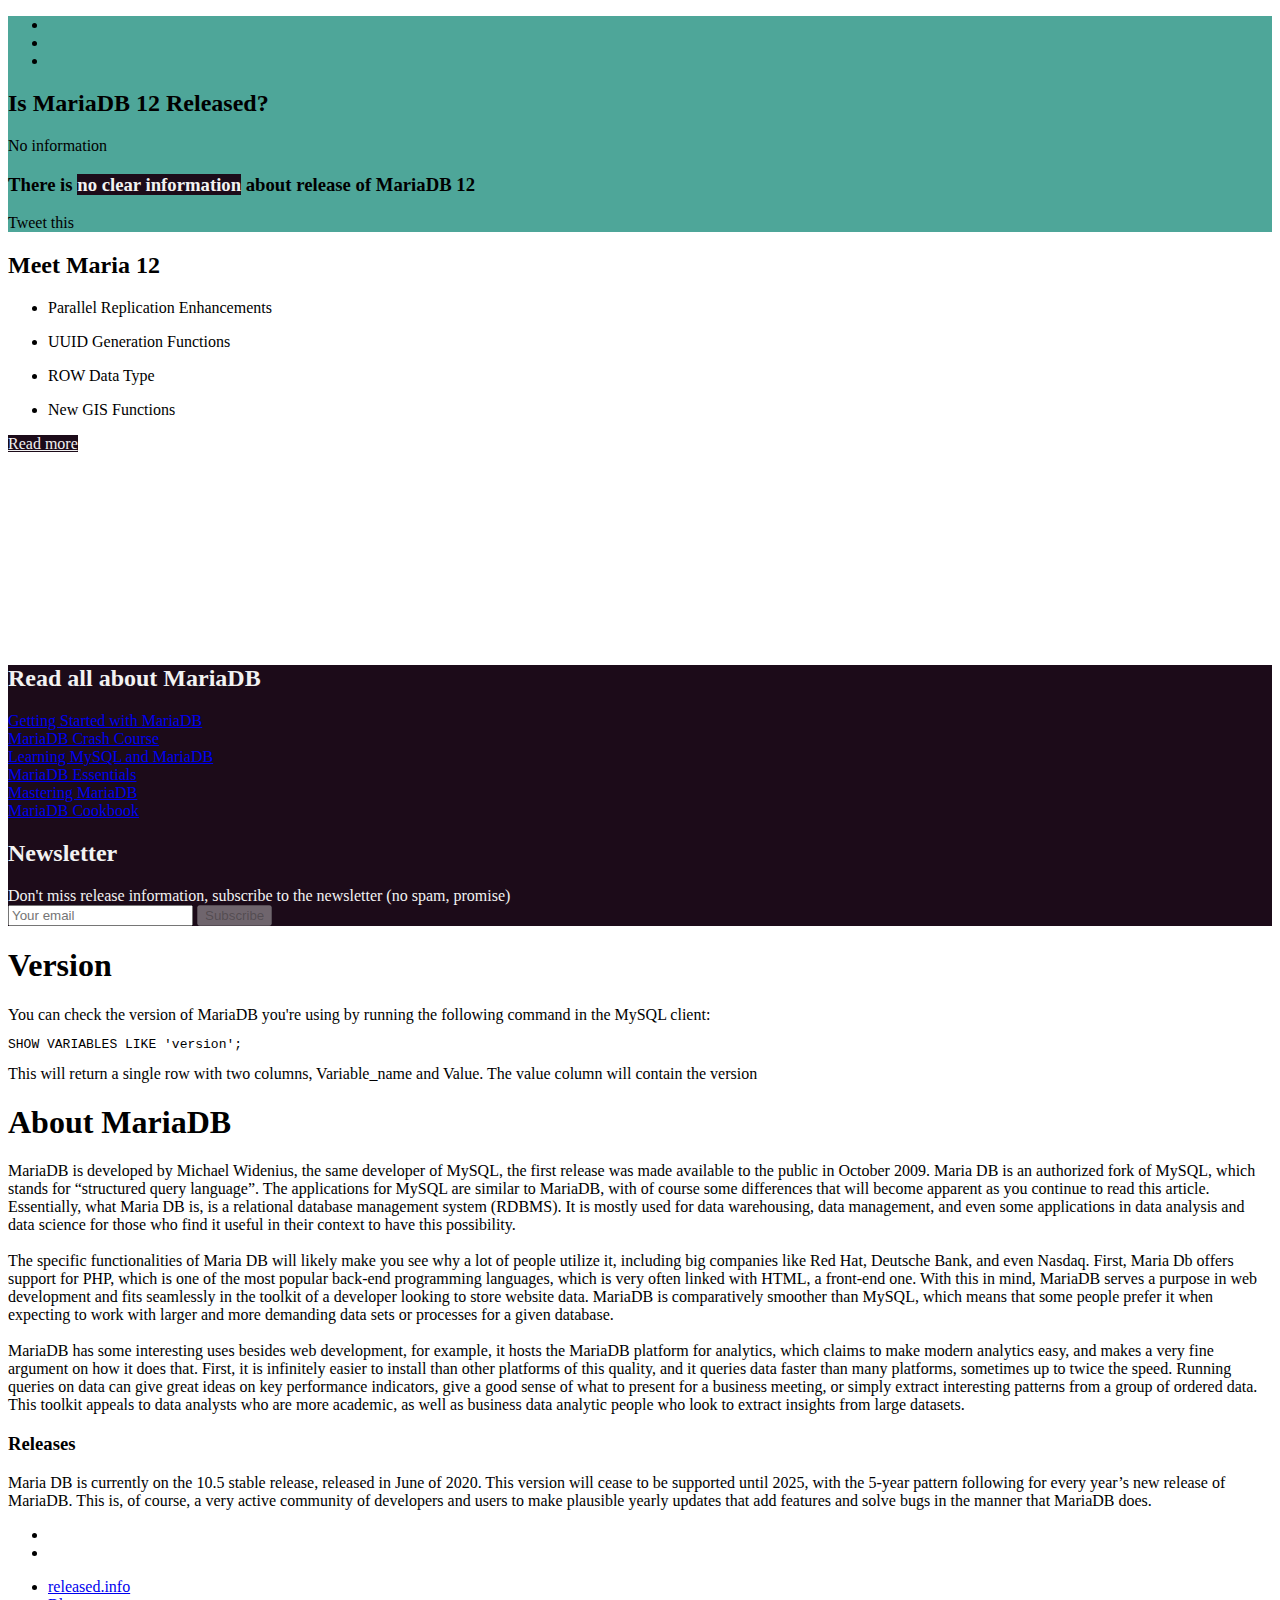
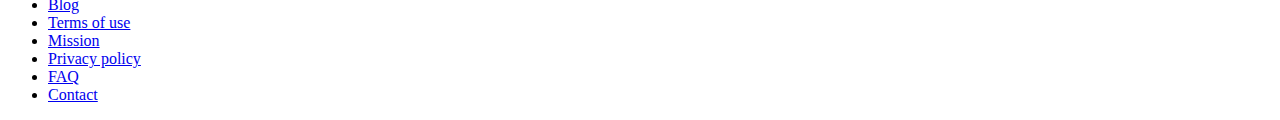
<file: index.html>
<!DOCTYPE html>
<html lang="en">
<!--timestamp=1742775809-->

<head>
  <meta charset="UTF-8">
  <meta name="viewport" content="width=device-width, initial-scale=1.0">
  <meta http-equiv="X-UA-Compatible" content="ie=edge">
  <link rel="stylesheet" href="./theme.css">
  <link href="https://fonts.googleapis.com/css2?family=Roboto:wght@100;300;400&display=swap" rel="stylesheet">
  <script async src="https://pagead2.googlesyndication.com/pagead/js/adsbygoogle.js?client=ca-pub-1473157258033791"
          crossorigin="anonymous"></script>
  
  <title>
    Is MariaDB 12 Released?
  </title>
  <link rel="icon" href="https://released.info/assets/img/technologies/mariadb/mariadb.ico" type="image/svg+xml">
  <meta name="description" content="Is MariaDB 12 Released?">
  <meta name="keywords" content="MariaDB, DB, database, sql">
  <meta name=”robots” content="index, follow">

  <!-- facebook -->
  <meta property="og:url" content="https://is.mariadb.released.info" />
  <meta property="og:type" content="website" />
  <meta property="og:title" content="Is MariaDB 12 Released?" />
  <meta property="og:description" content="There is no information about MariaDB 12 release! Still waiting! #released.info" />
  <meta property="og:image" content="https://released.info/assets/img/technologies/mariadb/mariadb-logo.png" />

  <!-- twitter -->
  <meta name="twitter:card" content="summary" />
  <meta name="twitter:site" content="ReleasedInfo" />
  <meta name="twitter:title" content="Is MariaDB 12 Released?" />
  <meta name="twitter:description" content="There is no information about MariaDB 12 release! Still waiting! #released.info" />
  <meta name="twitter:image" content="https://released.info/assets/img/technologies/mariadb/mariadb-logo.png" />

  <meta name="url" content="https://is.mariadb.released.info" />
  <!-- Global site tag (gtag.js) - Google Analytics -->
  <script async src="https://www.googletagmanager.com/gtag/js?id=G-WBTV53QWXQ"></script>
  <script>
    window.dataLayer = window.dataLayer || [];
    function gtag(){dataLayer.push(arguments);}
    gtag('js', new Date());

    gtag('config', 'G-WBTV53QWXQ');
  </script>
</head>

<body>

  <input id="released-days" type="hidden" value="-1" />

  <main role="main">
    <a href="https://released.info/index.html" class="go-back"><i class="bi bi-arrow-left"></i></a>

    <section class="released-info">
      <div class="container-lg">
        <ul class="social-links">
          <li>
            <a class="share-linkedin" target="_blank">
              <i class="bi bi-linkedin"></i>
            </a>
          </li>
          <li>
            <a class="share-facebook" target="_blank">
              <i class="bi bi-facebook"></i>
            </a>
          </li>
          <li>
            <a class="share-twitter" target="_blank">
              <i class="bi bi-twitter"></i>
            </a>
          </li>
        </ul>
        <h2>
          Is MariaDB 12 Released?
        </h2>
        <div class="row">
          <div class="col-lg-8">

            <div id="logo">
              <span role="img" aria-label="${configuration.logoAlt}"
                style="background-image: url(&#39;https://released.info/assets/img/technologies/mariadb/mariadb-logo.png&#39;);">
              </span>
            </div>

            <!-- CHOOSE ONE OF BELOW SECTIONS HERE -->

            
            
            
            <span>
              <div class="white-box" id="no-information">
                No information
              </div>
            </span>

            <!-- END -->

          </div>
        </div>
        <div class="row">
          <div class="col-lg-8">
            <h3 id="highlightTextDescription1">
              There is <span class="btn-primary">no clear information</span> about release of MariaDB 12
            </h3>
          </div>
          
        </div>
        <div class="text-center">
          <a class="share-twitter" target="_blank">
            <i class="bi bi-twitter"></i>
            Tweet this
          </a>
        </div>
      </div>
    </section>

    <section class="features-section">
      <div class="container-lg">
        <h2>
          Meet Maria 12
        </h2>
        <div class="row mb-5">
          <div class="col-md-5">

            <ul>
              <li>
                Parallel Replication Enhancements
              </li>
            </ul>

            <ul>
              <li>
                UUID Generation Functions
              </li>
            </ul>

          </div>
          <div class="col-md-5">
            <ul>
              <li>
                ROW Data Type
              </li>
            </ul>
            <ul>
              <li>
                New GIS Functions
              </li>
            </ul>
          </div>
        </div>
        <div class="text-center">
          <a target="_blank" href="https://mariadb.org/blog/" class="btn btn-primary btn-lg">Read more</a>
        </div>
      </div>
      <div class="logo-container">
        <span role="img" aria-label="${configuration.logoAlt2}"
          style="background-image: url(&#39;https://released.info/assets/img/technologies/mariadb/mariadb-logo2.png&#39;);">
        </span>
      </div>
    </section>

    <section class="posts-section">
      <div class="container-lg">
        <h2>
          Read all about MariaDB
        </h2>
        <div class="row">

          
            <!-- repeat below container for each image: -->
            <div class="col-md-4">
              <!-- <span role="img" aria-label="_IMAGE_ALT_" style="background-image: url('_ITERATOR_IMAGE_SRC_');">-->
              <span role="img" aria-label="${post.imageAlt}"
                style="background-image: url(&#39;https://released.info/assets/img/technologies/mariadb/book-Getting-Started-with-MariaDB.jpg&#39;);">
                <a target="_blank" href="https://www.amazon.de/-/en/Daniel-Bartholomew/dp/1785284126?&amp;_encoding=UTF8&amp;tag=released-info-21&amp;linkCode=ur2&amp;linkId=1868d51a5e89e3a1d38326b8250f9f27&amp;camp=1638&amp;creative=6742">
                  <span>
                    Getting Started with MariaDB
                  </span>
                </a>
              </span>
            </div>
            <!-- repeat end -->
          
            <!-- repeat below container for each image: -->
            <div class="col-md-4">
              <!-- <span role="img" aria-label="_IMAGE_ALT_" style="background-image: url('_ITERATOR_IMAGE_SRC_');">-->
              <span role="img" aria-label="${post.imageAlt}"
                style="background-image: url(&#39;https://released.info/assets/img/technologies/mariadb/book-MariaDB-Crash-Course.jpg&#39;);">
                <a target="_blank" href="https://www.amazon.de/-/en/Ben-Forta/dp/0321799941?&amp;_encoding=UTF8&amp;tag=released-info-21&amp;linkCode=ur2&amp;linkId=c8822821ba63e297c11cfaed1ae6fd60&amp;camp=1638&amp;creative=6742">
                  <span>
                    MariaDB Crash Course
                  </span>
                </a>
              </span>
            </div>
            <!-- repeat end -->
          
            <!-- repeat below container for each image: -->
            <div class="col-md-4">
              <!-- <span role="img" aria-label="_IMAGE_ALT_" style="background-image: url('_ITERATOR_IMAGE_SRC_');">-->
              <span role="img" aria-label="${post.imageAlt}"
                style="background-image: url(&#39;https://released.info/assets/img/technologies/mariadb/book-Learning-MySQL-and-MariaDB.jpg&#39;);">
                <a target="_blank" href="https://www.amazon.de/-/en/Russell-J-T-Dyer/dp/1449362907?&amp;_encoding=UTF8&amp;tag=released-info-21&amp;linkCode=ur2&amp;linkId=33dd32c8e643cd7648ad04aa25b5d687&amp;camp=1638&amp;creative=6742">
                  <span>
                    Learning MySQL and MariaDB
                  </span>
                </a>
              </span>
            </div>
            <!-- repeat end -->
          
            <!-- repeat below container for each image: -->
            <div class="col-md-4">
              <!-- <span role="img" aria-label="_IMAGE_ALT_" style="background-image: url('_ITERATOR_IMAGE_SRC_');">-->
              <span role="img" aria-label="${post.imageAlt}"
                style="background-image: url(&#39;https://released.info/assets/img/technologies/mariadb/book-MariaDB-Essentials.jpg&#39;);">
                <a target="_blank" href="https://www.amazon.de/-/en/Emilien-Kenler/dp/1783982861?&amp;_encoding=UTF8&amp;tag=released-info-21&amp;linkCode=ur2&amp;linkId=7002c756da29a5d7fcc0afcdc350dc93&amp;camp=1638&amp;creative=6742">
                  <span>
                    MariaDB Essentials
                  </span>
                </a>
              </span>
            </div>
            <!-- repeat end -->
          
            <!-- repeat below container for each image: -->
            <div class="col-md-4">
              <!-- <span role="img" aria-label="_IMAGE_ALT_" style="background-image: url('_ITERATOR_IMAGE_SRC_');">-->
              <span role="img" aria-label="${post.imageAlt}"
                style="background-image: url(&#39;https://released.info/assets/img/technologies/mariadb/book-Mastering-MariaDB.jpg&#39;);">
                <a target="_blank" href="https://www.amazon.de/-/en/Federico-Razzoli-ebook/dp/B00NW474Y6?&amp;_encoding=UTF8&amp;tag=released-info-21&amp;linkCode=ur2&amp;linkId=37f80db733af3697c961f367455b4f3e&amp;camp=1638&amp;creative=6742">
                  <span>
                    Mastering MariaDB
                  </span>
                </a>
              </span>
            </div>
            <!-- repeat end -->
          
            <!-- repeat below container for each image: -->
            <div class="col-md-4">
              <!-- <span role="img" aria-label="_IMAGE_ALT_" style="background-image: url('_ITERATOR_IMAGE_SRC_');">-->
              <span role="img" aria-label="${post.imageAlt}"
                style="background-image: url(&#39;https://released.info/assets/img/technologies/mariadb/book-MariaDB-Cookbook.jpg&#39;);">
                <a target="_blank" href="https://www.amazon.de/-/en/Daniel-Bartholomew-ebook/dp/B00J5KHL80?&amp;_encoding=UTF8&amp;tag=released-info-21&amp;linkCode=ur2&amp;linkId=5df2287650105299cbee404e1c98fa48&amp;camp=1638&amp;creative=6742">
                  <span>
                    MariaDB Cookbook
                  </span>
                </a>
              </span>
            </div>
            <!-- repeat end -->
          

        </div>

        <div class="newsletter">
          <div class="mail">
            <h2>Newsletter</h2>
            <!-- Begin Mailchimp Signup Form -->
            <div id="mc_embed_signup">
              <form
                action="https://released.us6.list-manage.com/subscribe/post?u=0428faa28beab3ea9ff42ad78&amp;id=9cb5e584d5"
                method="post" id="mc-embedded-subscribe-form" name="mc-embedded-subscribe-form" class="validate"
                target="_blank" novalidate>
                <div id="mc_embed_signup_scroll">
                  <label for="mce-EMAIL">Don't miss release information, subscribe to the newsletter (no spam,
                    promise)</label>
                  <div id="input-container">
                    <input type="email" value="" name="EMAIL" class="email form-control" id="mce-EMAIL"
                      placeholder="Your email" required>
                    <input type="submit" value="Subscribe" name="subscribe" id="mc-embedded-subscribe" disabled
                      class="button btn btn-warning">
                  </div>
                  <!-- real people should not fill this in and expect good things - do not remove this or risk form bot signups-->
                  <div style="position: absolute; left: -5000px;" aria-hidden="true"><input type="text"
                      name="b_0428faa28beab3ea9ff42ad78_9cb5e584d5" tabindex="-1" value=""></div>
                </div>
              </form>
            </div>
            <!--End mc_embed_signup-->
          </div>
        </div>

      </div>
    </section>

    <section class="about-section">
      <div class="container-lg">
        <div>
    <h1>Version</h1>
    You can check the version of MariaDB you're using by running the following command in the MySQL client:
    <pre>SHOW VARIABLES LIKE 'version';</pre>
    This will return a single row with two columns, Variable_name and Value. The value column will contain the version
    <h1>About MariaDB</h1>
    MariaDB is developed by Michael Widenius, the same developer of MySQL, the first release was made available to the
    public
    in October 2009. Maria DB is an authorized fork of MySQL, which stands for “structured query language”.
    The applications for MySQL are similar to MariaDB, with of course some differences that will become apparent
    as you continue to read this article. Essentially, what Maria DB is, is a relational database management system
    (RDBMS).
    It is mostly used for data warehousing, data management, and even some applications in data analysis
    and data science for those who find it useful in their context to have this possibility.<br />
    <div id="hidden-about">
        <br />
        The specific functionalities of Maria DB will likely make you see why a lot of people utilize it,
        including big companies like Red Hat, Deutsche Bank, and even Nasdaq. First, Maria Db offers support for PHP,
        which is one of the most popular back-end programming languages, which is very often linked with HTML,
        a front-end one. With this in mind, MariaDB serves a purpose in web development and fits seamlessly in the
        toolkit
        of a developer looking to store website data. MariaDB is comparatively smoother than MySQL, which means
        that some people prefer it when expecting to work with larger and more demanding data sets or processes
        for a given database. <br />
        <br />
        MariaDB has some interesting uses besides web development, for example, it hosts the MariaDB platform for
        analytics,
        which claims to make modern analytics easy, and makes a very fine argument on how it does that.
        First, it is infinitely easier to install than other platforms of this quality, and it queries data faster
        than many platforms, sometimes up to twice the speed. Running queries on data can give great ideas on
        key performance indicators, give a good sense of what to present for a business meeting, or simply
        extract interesting patterns from a group of ordered data. This toolkit appeals to data analysts who
        are more academic, as well as business data analytic people who look to extract insights from large
        datasets.<br />
        <h3>Releases</h3>
        Maria DB is currently on the 10.5 stable release, released in June of 2020. This version will cease
        to be supported until 2025, with the 5-year pattern following for every year’s new release of MariaDB.
        This is, of course, a very active community of developers and users to make plausible yearly
        updates that add features and solve bugs in the manner that MariaDB does.
    </div>
</div>
      </div>
    </section>

  </main>

  <!-- paths should be set to assets in main domain folder -->
  <footer class="footer-dark">
    <div class="container-lg">
      <ul class="social-links">
        <li>
          <a href="https://www.facebook.com/Releasedinfo-102741385375480/" rel="nofollow noopener">
            <i class="bi bi-facebook"></i>
          </a>
        </li>
        <li>
          <a href="https://twitter.com/ReleasedInfo" rel="nofollow noopener">
            <i class="bi bi-twitter"></i>
          </a>
        </li>
      </ul>
      <ul>
        <li class="highlight">
          <a href="https://released.info/index.html">
            <i class="bi bi-clock"></i> released.info
          </a>
        </li>
        <li>
          <a target="_blank" href="https://blog.released.info">
            Blog
          </a>
        </li>
        <li>
          <a href="https://released.info/terms.html">
            Terms of use
          </a>
        </li>
        <li>
          <a href="https://released.info/mission.html">
            Mission
          </a>
        </li>
        <li>
          <a href="https://released.info/privacy.html">
            Privacy policy
          </a>
        </li>
        <li>
          <a href="https://released.info/faq.html">
            FAQ
          </a>
        </li>
        <li>
          <a href="https://released.info/contact.html">
            Contact
          </a>
        </li>
      </ul>
    </div>
  </footer>

  <!-- paths should be set to assets in main domain folder -->
  <script src="https://released.info/assets/js/vendor/jquery-3.6.0.min.js"></script>
  <script src="https://released.info/assets/js/vendor/jquery.confetti.js"></script>
  <script src="https://released.info/assets/js/vendor/odometer.min.js"></script>
  <script src="https://released.info/assets/js/shared.js"></script>
  <script src="https://released.info/assets/js/technology.js"></script>
</body>

</html>
</file>
<file: theme.css>
/* path should be set to assets in main domain folder */
@import url('https://released.info/assets/css/technology.css');

/* TOP SECTION BACKGROUND COLOR */
.released-info {
  background-color: #4ea699 !important; /* change color */
}
.odometer.odometer-auto-theme .odometer-digit,
.odometer.odometer-theme-train-station .odometer-digit {
  color: #4ea699 !important; /* this color must be the same as above */
}
/* ----------------------------------------- */


/* TOP SECTION FONT COLOR */
.released-info,
.released-info a {
  color: #000 !important;  /* change color */
}
/* ----------------------------------------- */


/* BOTTOM SECTION BACKGROUND COLOR */
.posts-section,
.btn-primary {
  background-color: #1c0b19 !important; /* change color */
}
/* ----------------------------------------- */


/* BOTTOM SECTION FONT COLOR */
.posts-section,
.btn-primary {
  color: #f2f2f2 !important; /* change color */
}
/* ----------------------------------------- */

/* IMAGE */
.features-section .logo-container {
  height: 15vw;
  max-height: 200px;
  min-height: 90px;
}
</file>
